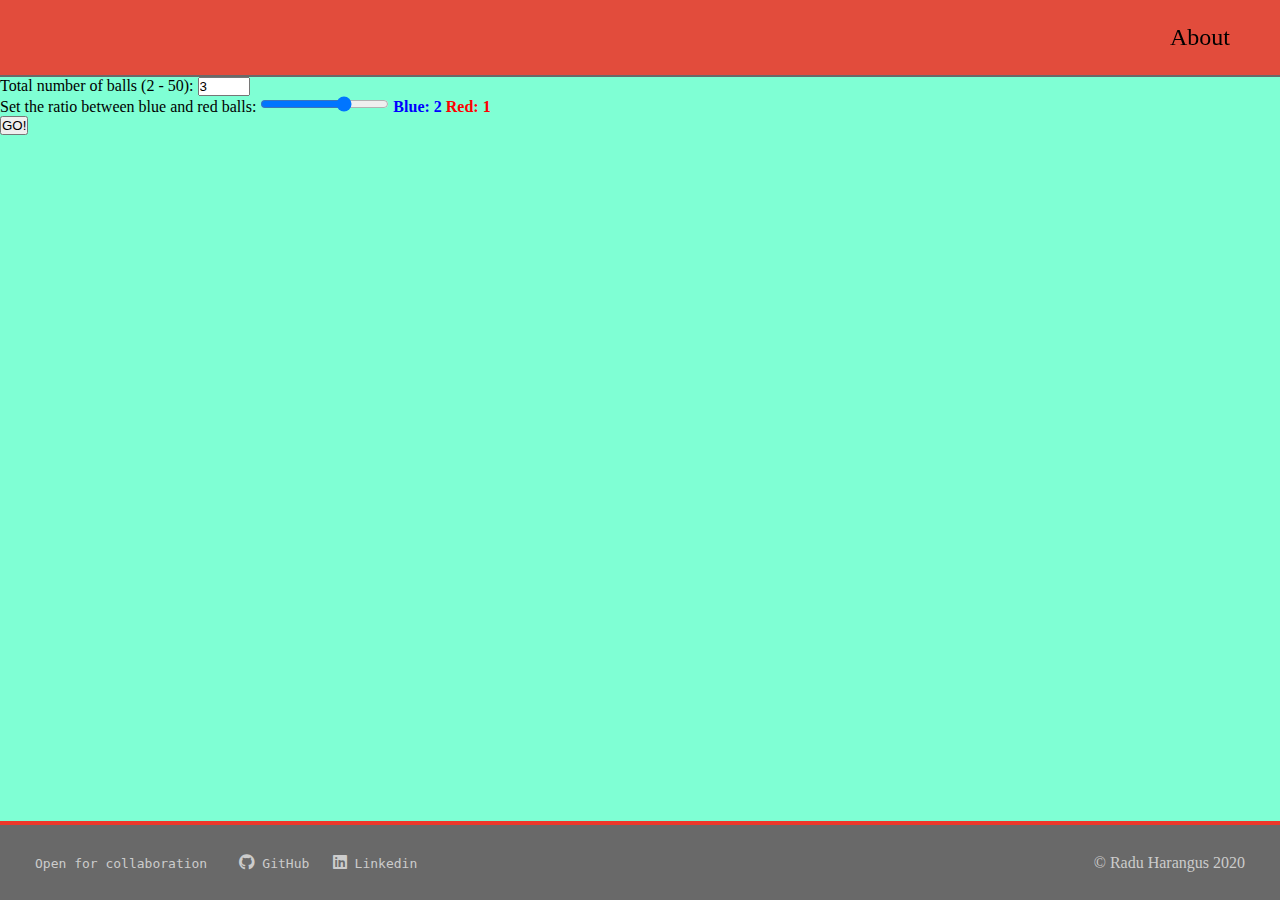
<file: index.html>
<!DOCTYPE html>
<html>
<head>
    <title>Guessing ball game</title>
    <meta charset="utf-8">
    <meta name="description" content="a guessing ball game">
    <meta name="author" content="Radu Harangus">
    <meta name="viewport" content="width=device-width, intial-scale=1.0">
    <meta name="keywords" content="html, css, js, javascript, game, animation, guess, ball">
    <link rel="stylesheet" type="text/css" href="stylesheet.css">
    <link rel="stylesheet" href="https://use.fontawesome.com/releases/v5.8.1/css/all.css" />
</head>
<body>
    <header id="header">
        <span id="about" onclick="openCloseAboutWindow()">About</span>
    </header>
    <div id="about-frame">
            <iframe src="about.html" width="100%" height="100%"></iframe>
            <br>
            <button id="hide-btn" onclick="openCloseAboutWindow()">Hide</button>
    </div>
    <main id="main">
        <form onsubmit="">
            <label for="input-all-balls">Total number of balls (2 - 50):</label>
            <input type="number" min="2" max="50" id="input-all-balls" name="input-all-balls" value="3">
            <br>
            <label for="range">Set the ratio between blue and red balls: </label>
            <input type="range" id="range" name="range" min="0" max="document.getElementById('input-all-balls').value">
                <b style="color:blue;"> Blue: <span id="outputBlue"></span></b><b style="color:red;"> Red: <span id="outputRed"></span></b>
            <br>
            <button type="button" id="submit" onclick="go()"> GO!</button>
            
        </form>
        <div id="choose-container">
            <form id="radio-choose-color">
                <input type="radio" name="radio-choose-color" id="chose-blue" checked>
                <label for="chose-blue"><b style="color:blue;">Blue</b></label>
                <input type="radio" name="radio-choose-color" id="chose-red">
                <label for="chose-red"><b style="color:red;">Red</b></label>
            </form>
        </div>
    </main>
    <footer id="footer">
        <span id="contact-links"><pre>Open for collaboration    <a href="https://github.com/Radoogle" target="_blank"><i class="fab fa-github"></i> GitHub</a>   <a href="https://www.linkedin.com/in/radu-harangus-41580938/" target="_blank"><i class="fab fa-linkedin"></i> Linkedin</a></pre></span>
        <a href="#">&copy; Radu Harangus 2020</a>
    </footer>
    <script src="javascript.js"></script>
</body>
</html>
</file>
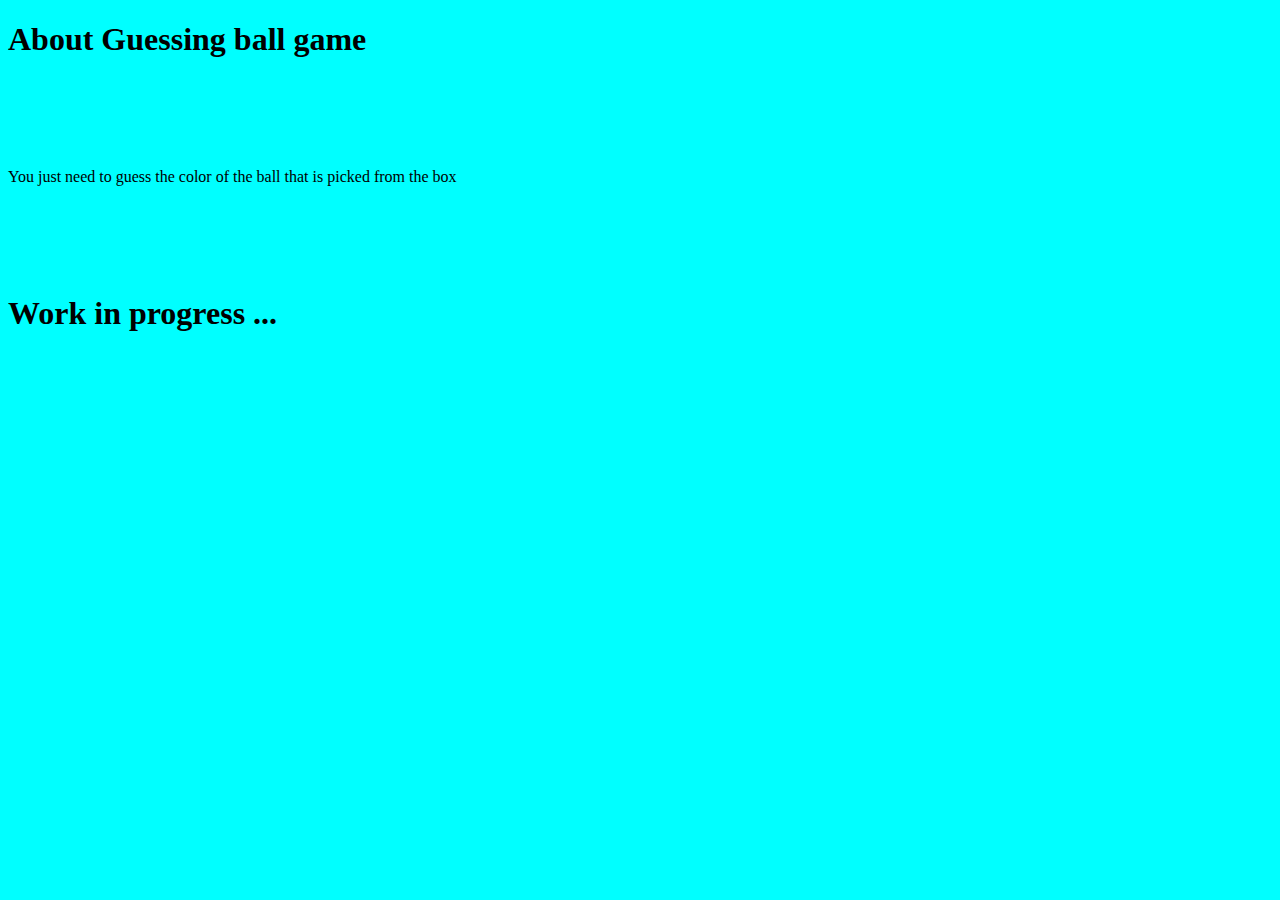
<file: about.html>
<!DOCTYPE html>
<html>
    <body style="background-color:aqua">
        <h1>About Guessing ball game</h1>
        <br><br><br><br>
        <p>You just need to guess the color of the ball that is picked from the box</p>
        <br><br><br><br>
        <h1>Work in progress ... </h1>
    </body>
</html>
</file>
<file: stylesheet.css>
* {
    margin: 0;
    padding: 0;
}
a {
    text-decoration: none;
    color: #CCC;
}
#header {
    background-color: rgba(237, 56, 43, 0.9);
    position: fixed;
    top: 0;
    left: 0;
    border-bottom: 2px solid rgb(105, 105, 105);
    width: calc(100% - 35px);
    height: 75px;
    display: flex;
    justify-content: flex-end;
    align-items: stretch;
    padding-right: 35px;
}
#about {
    font-size: 1.5em;
    align-self: center;
    padding: 20px 15px 20px 15px;
}
#about:hover {
    background-color: rgb(105, 105, 105);
    color: #CCC;
    cursor: pointer;
}
#about-frame {
    display: none;
    margin: 100px auto auto auto;
    align-self: center;
    background-color: #888;
    width: 500px;
    height: 600px;
    text-align: center; /* pt centrarea butonului*/
}
#hide-btn {
    align-self: center; 
    padding: 3px;
}
body {
    background-color: aquamarine;
}
#main {
    margin-top: 77px;
    margin-bottom: 79px;
}
#choose-container {
    display: none;
    /*visibility: hidden;*/
}

#footer {
    background-color: rgb(105, 105, 105);
    height: 75px;
    border-top: 4px solid rgba(237, 56, 43, 1);
    position: fixed;
    bottom: 0;
    left: 0;
    width: calc(100% - 70px);
    display: flex;
    justify-content: space-between;
    color: #CCC;
    align-items: center;
    padding: 0 35px 0 35px;
}
</file>
